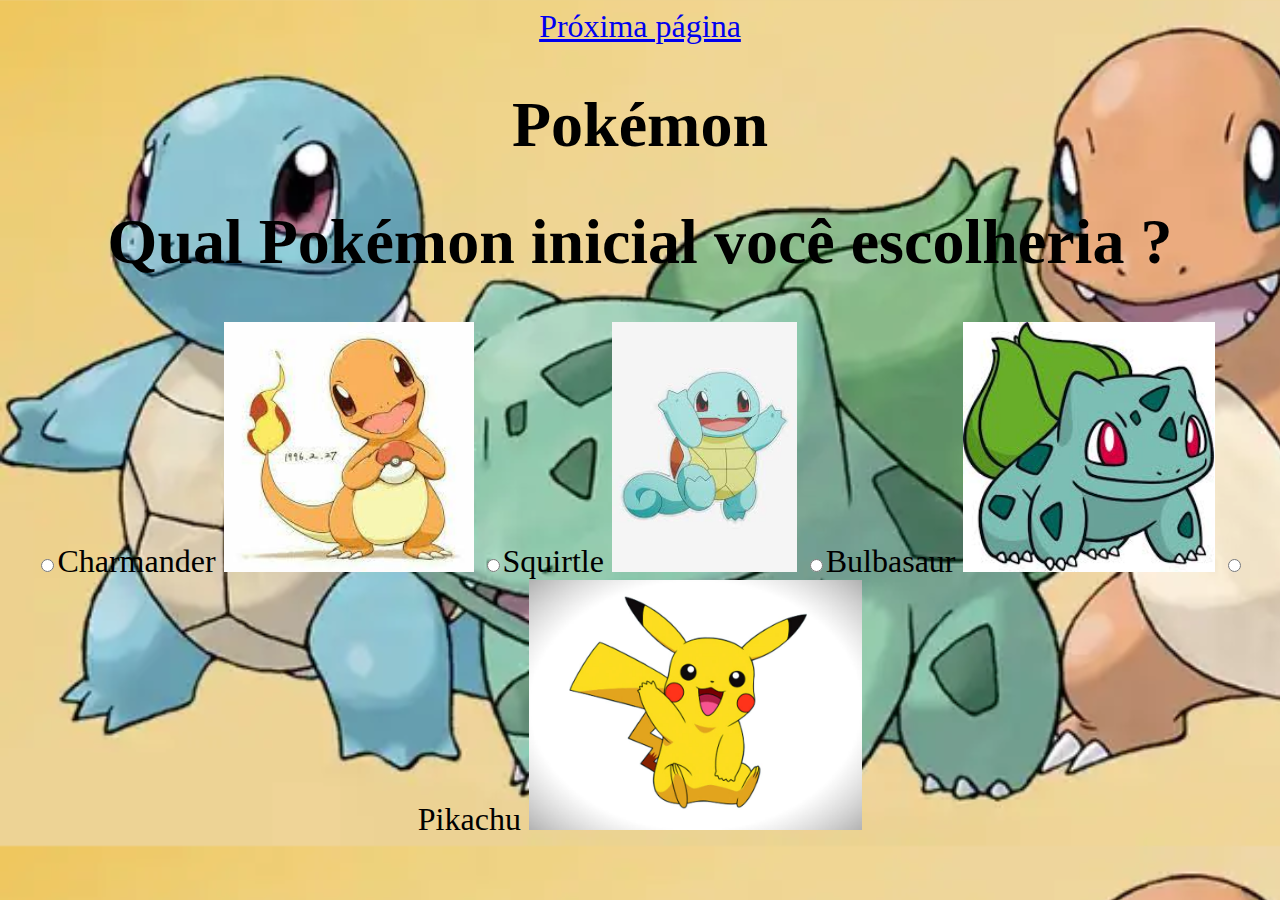
<file: pagina de front end/index.html>
<!DOCTYPE html>
<html lang="en">
<head>
    <meta charset="UTF-8">
    <meta name="viewport" content="width=device-width, initial-scale=1.0">
    <title>Pokémon</title>
    <link rel="stylesheet" href="style.css">
</head>
<body>
    <a href="form.html">Próxima página</a>
    <header>
        <h1>Pokémon</h1>
    </header>
    <h1>Qual Pokémon inicial você escolheria ?</h1>
    <label for op="op-charmander" name="Pokémon"><input type="radio" id="op-charmander" value="Charmander">Charmander</label> <img src="download.jpeg" alt="">
    <label for op="op-Squirtle" name="Pokémon"><input type="radio" id="op-Squirtle" value="Squirtle">Squirtle</label> <img src="images.jpeg" alt="">
    <label for op="op-Bulbasaur" name="Pokémon"><input type="radio" id="op-Bulbasaur" value="Bulbasaur">Bulbasaur</label> <img src="images (2).jpeg" alt="">
    <label for op="op-Pikachu" name="Pokémon"><input type="radio" id="op-Pikachu" value="Pikachu">Pikachu</label> <img src="pikachu_hi_pokemon.jpg" alt="">
</body>
</html>
</file>
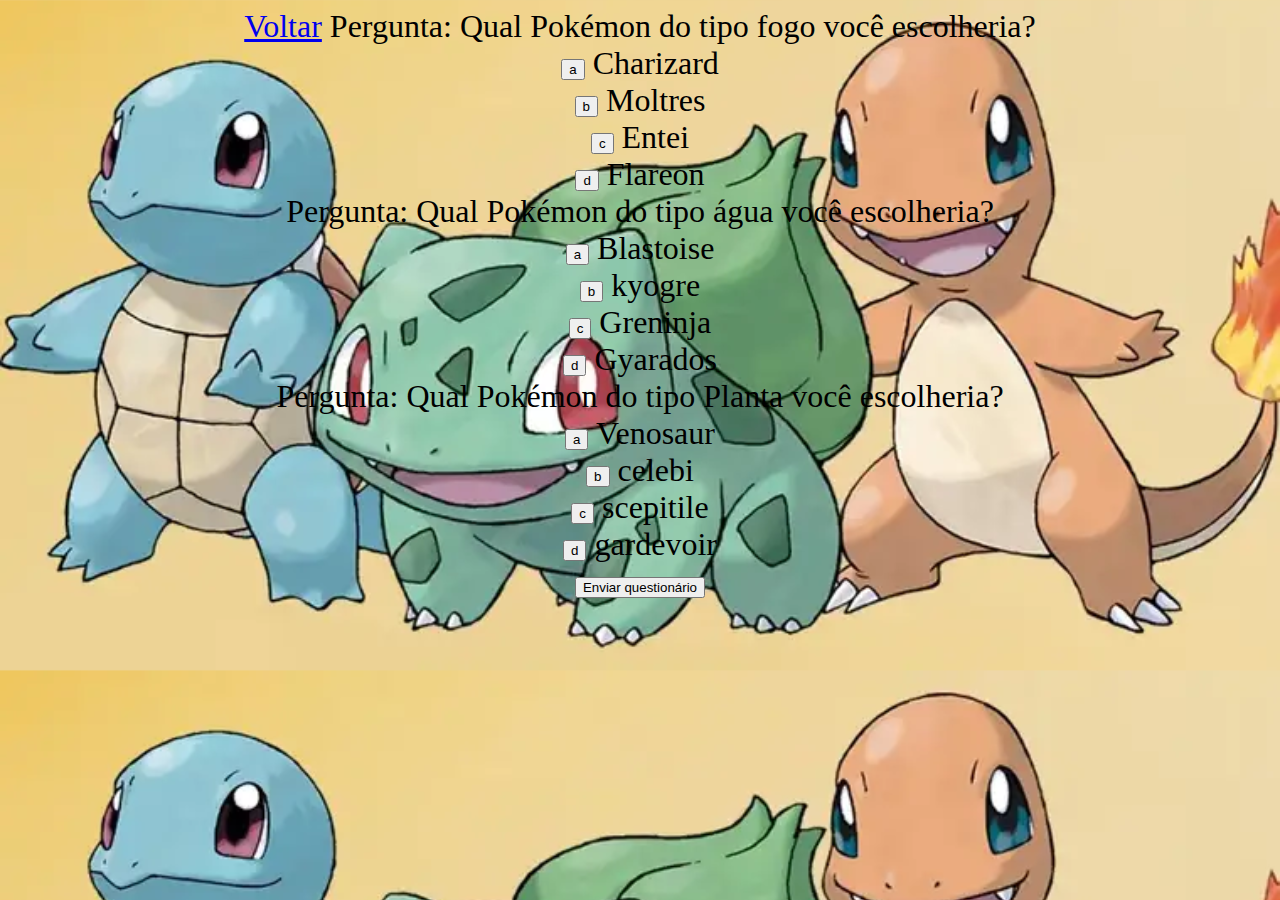
<file: pagina de front end/form.html>
<!DOCTYPE html>
<html lang="en">
<head>
    <meta charset="UTF-8">
    <meta name="viewport" content="width=device-width, initial-scale=1.0">
    <title>Pokémon</title>
    <link rel="stylesheet" href="style.css">
</head>
<body>
    <a class="página2" href="index.html">Voltar</a>
    Pergunta: Qual Pokémon do tipo fogo  você escolheria?<br>
<input type="button" value="a" onclick="alert('A: Boa escolha!')">
Charizard<br>
<input type="button" value="b" onclick="alert('B: Um bom lendário!')"> Moltres <br>
<input type="button" value="c" onclick="alert('C: O meu preferido !')"> Entei <br>
<input type="button" value="d" onclick="alert('D: muito bom!')"> Flareon <br>

    Pergunta: Qual Pokémon do tipo água  você escolheria?<br>
    <input type="button" value="a" onclick="alert('A: Boa escolha!')">
Blastoise<br>
<input type="button" value="b" onclick="alert('B: Um bom lendário!')"> 
kyogre <br>
<input type="button" value="c" onclick="alert('C: O meu preferido !')"> Greninja <br>
<input type="button" value="d" onclick="alert('D: muito bom!')"> Gyarados<br>

Pergunta: Qual Pokémon do tipo Planta você escolheria?<br>
    <input type="button" value="a" onclick="alert('A: Boa escolha!')">
Venosaur<br>
<input type="button" value="b" onclick="alert('B: Um bom mítico!')"> 
celebi <br>
<input type="button" value="c" onclick="alert('C: O meu preferido !')"> scepitile <br>
<input type="button" value="d" onclick="alert('D: muito bom!')"> gardevoir<br>
<button>Enviar questionário</button>



</body>
</file>
<file: pagina de front end/style.css>
body{
    background-color: wheat;
    background-size: cover;
    background-image: url(legiao_C_Y4GnfVmj1p.jpg.webp);
    font-size: xx-large;
    text-align: center;
    color: black;
}
header{
    text-align: center;
    background-size: cover;
    
    
}
img{
    height: 250px;
}
.Página2{
    text-align: center;
    font-size: medium;
}
</file>
